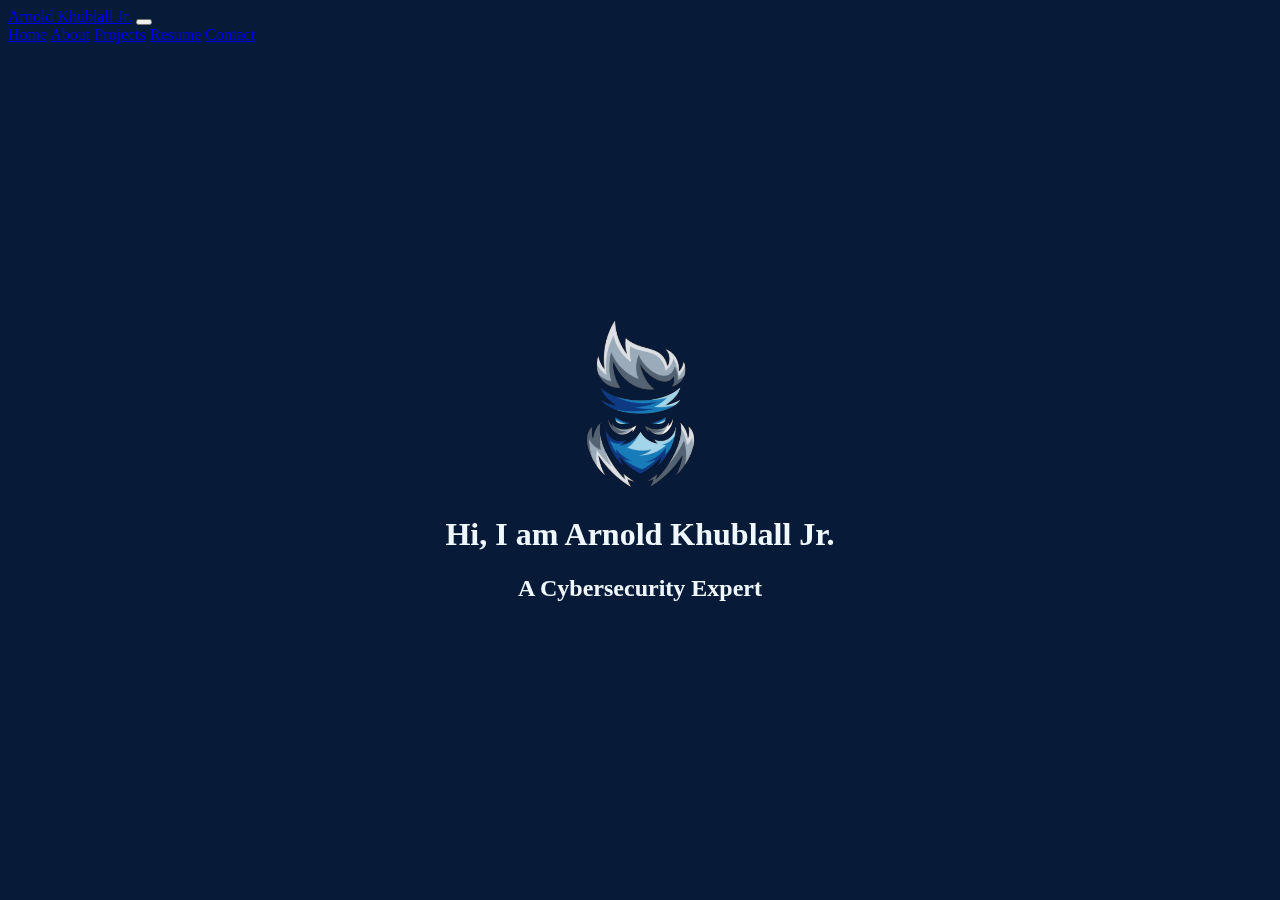
<file: index.html>
<!DOCTYPE html>
<html lang="en">
  <head>
    <meta charset="UTF-8" />
    <meta name="viewport" content="width=device-width, initial-scale=1.0" />
    <link
      href="https://cdn.jsdelivr.net/npm/bootstrap@5.3.2/dist/css/bootstrap.min.css"
      rel="stylesheet"
      integrity="sha384-T3c6CoIi6uLrA9TneNEoa7RxnatzjcDSCmG1MXxSR1GAsXEV/Dwwykc2MPK8M2HN"
      crossorigin="anonymous"
    />
    <script
      src="https://cdn.jsdelivr.net/npm/bootstrap@5.3.2/dist/js/bootstrap.bundle.min.js"
      integrity="sha384-C6RzsynM9kWDrMNeT87bh95OGNyZPhcTNXj1NW7RuBCsyN/o0jlpcV8Qyq46cDfL"
      crossorigin="anonymous"
    ></script>
    <link rel="stylesheet" href="/src/style.css" />
    <title>Portfolio</title>
  </head>
  <body>
    <nav class="navbar navbar-expand-md bg-body-tertiary fixed-top">
      <div class="container-fluid">
        <a class="navbar-brand" href="/">Arnold Khublall Jr.</a>
        <button
          class="navbar-toggler"
          type="button"
          data-bs-toggle="collapse"
          data-bs-target="#navbarNavAltMarkup"
          aria-controls="navbarNavAltMarkup"
          aria-expanded="false"
          aria-label="Toggle navigation"
        >
          <span class="navbar-toggler-icon"></span>
        </button>
        <div class="collapse navbar-collapse" id="navbarNavAltMarkup">
          <div class="navbar-nav ms-auto">
            <a class="nav-link active" aria-current="page" href="/">Home</a>
            <a class="nav-link" href="/about.html">About</a>
            <a class="nav-link" href="/projects.html">Projects</a>
            <a class="nav-link" href="/resume.html">Resume</a>
            <a class="nav-link" href="/contact.html">Contact</a>
          </div>
        </div>
      </div>
    </nav>

    <header>
      <img src="/images/ninja.svg" alt="Ninja" class="mb-4"/>
      <h1 class="mb-3">Hi, I am Arnold Khublall Jr.</h1>
      <h2>A Cybersecurity Expert</h2>
    </header>

    <script src="/src/script.js"></script>
  </body>
</html>
</file>
<file: src/style.css>
body {
  background-color: #071b38;
}

header {
  background-color: #071b38;
  color: aliceblue;
  text-align: center;
  padding: 270px 30px 240px;
}

header img {
  mix-blend-mode: lighten;
}

main img {
  width: 100%;
}

main h3 {
  color: aliceblue;
  font-size: 48px;
  text-align: center;
}

main h4 {
  color: aliceblue;
  font-size: medium;
  text-align: center;
}

.about-grid .row {
  height: 450px;
}

.card {
  background-color: aliceblue;
  width: 100%;
  height: 200px;
  text-align: center;
  position: relative;
  transition: transform 1000ms;
  transform-style: preserve-3d;
}

.col-sm-4:hover > .card {
  cursor: pointer;
  transform: rotateY(180deg);
}

.front,
.back {
  height: 100%;
  width: 100%;
  backface-visibility: hidden;
  position: absolute;
}

.front {
  background-size: 80%;
  background-repeat: no-repeat;
  background-position: center;
}

.back {
  transform: rotateY(180deg);
}

#education {
  margin-bottom: auto;
}

#passions {
  margin: auto;
}

#hobbies {
  margin-top: auto;
}

@media (max-width: 575px) {
  .about-grid .col-sm-4 {
    margin-top: 50px;
  }
}
</file>
